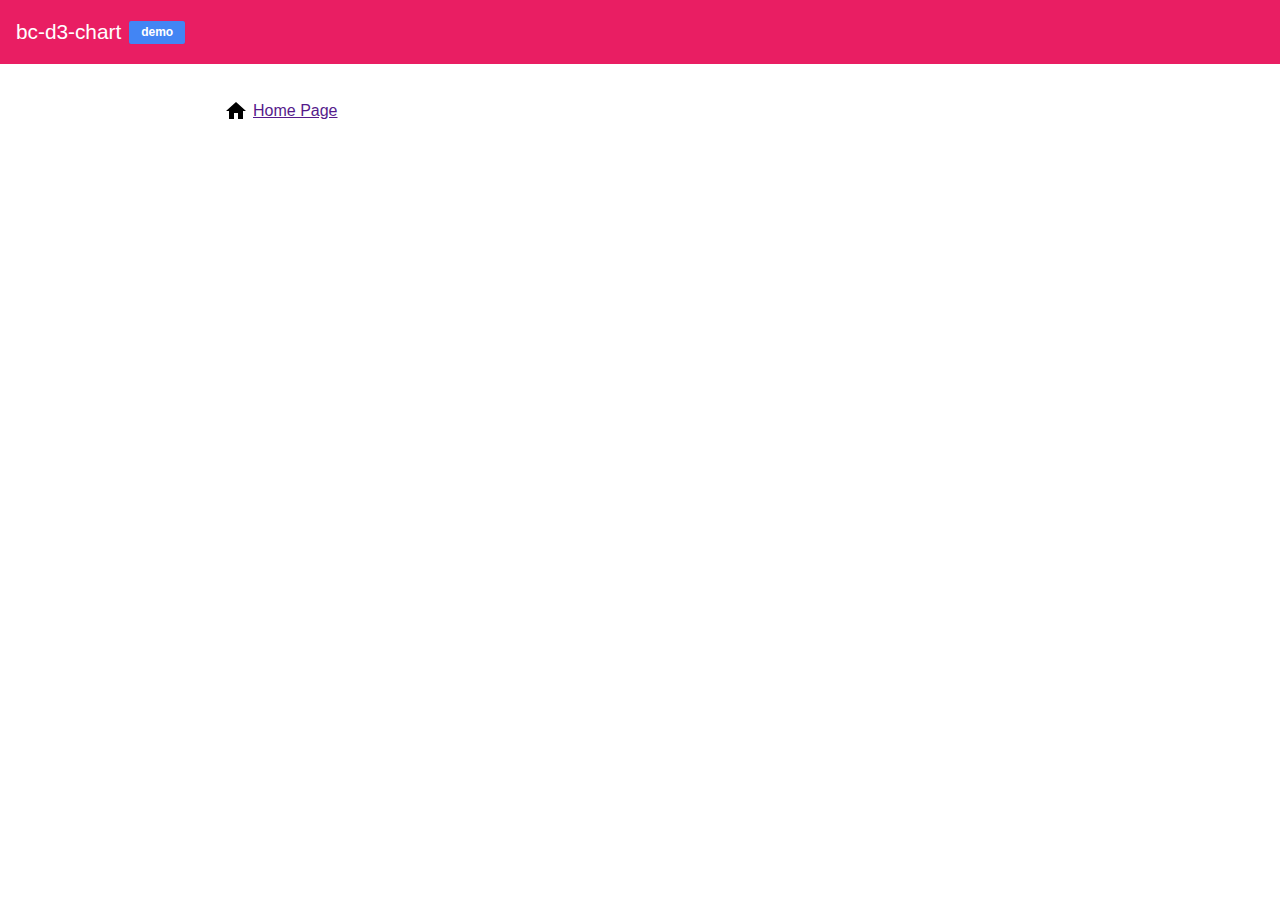
<file: components/bc-d3-chart/index.html>
<!doctype html>
<html lang="">
  <head>
    <meta charset="utf-8">
    <meta name="viewport" content="width=device-width, initial-scale=1">
    <script src="../webcomponentsjs/webcomponents.js"></script>
    <link rel="import" href="../polymer/polymer.html">
    <link rel="import" href="../core-component-page/core-component-page.html">
  </head>
  <body unresolved>
    <core-component-page></core-component-page>
  </body>
</html>
</file>
